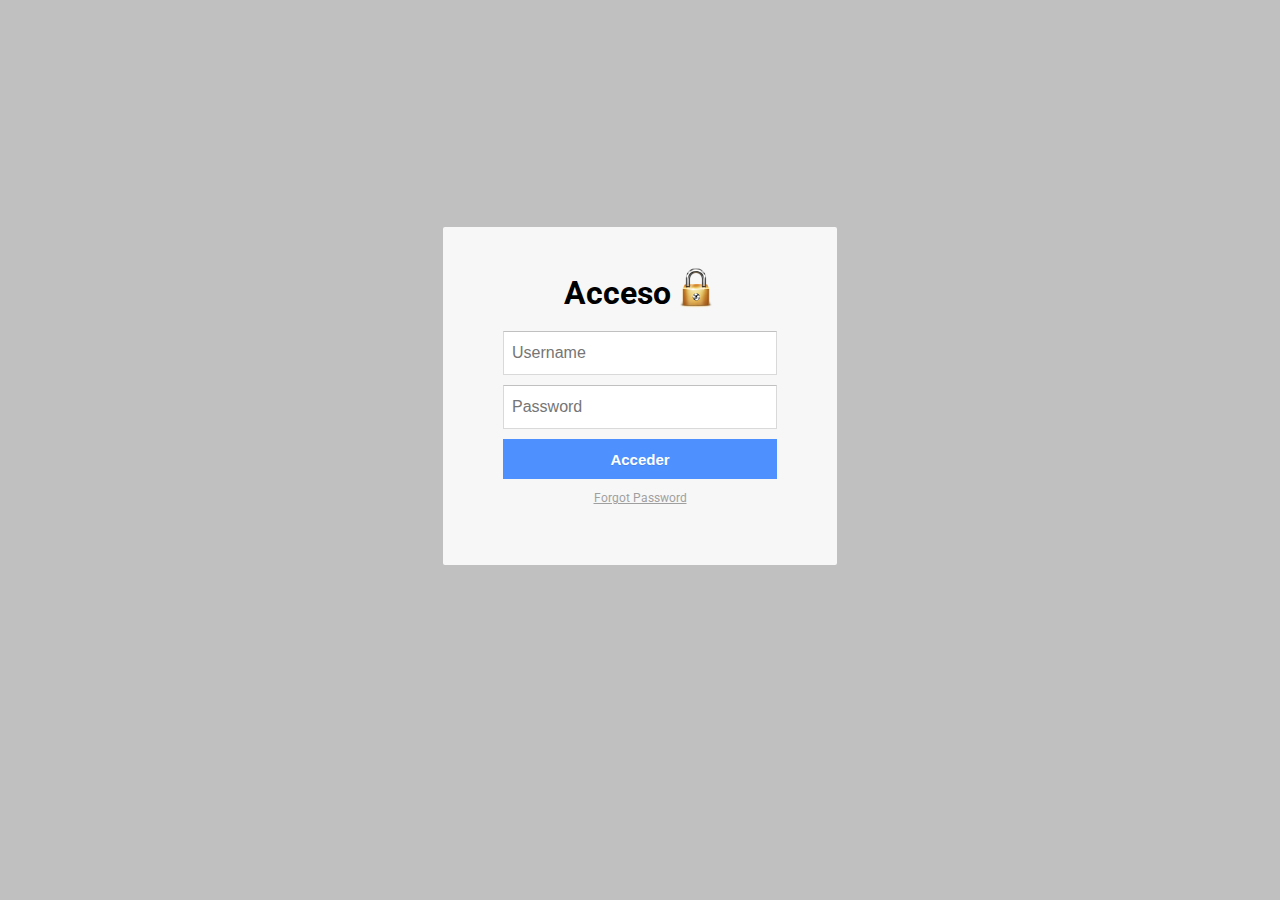
<file: src/main/resources/templates/index.html>
<!DOCTYPE html>
<html>

<head>

  <meta charset="UTF-8" />

  <title>Acceso</title>

  <link rel='stylesheet' href='http://codepen.io/assets/libs/fullpage/jquery-ui.css' />

    <link rel="stylesheet" href="../static/css/style.css" media="screen" type="text/css" />

</head>

<body>


  <div class="login-card">
    <h1>Acceso <img class="candado"  src="../static/imgs/candado.png" /></h1><br />
     
  <form>
    <input type="text" name="user" placeholder="Username" />
    <input type="password" name="pass" placeholder="Password" />
    <input type="submit" name="login" class="login login-submit" value="Acceder" />
  </form>

  <div class="login-help">
    <a href="#">Forgot Password</a>
  </div>
</div>


</body>

</html>
</file>
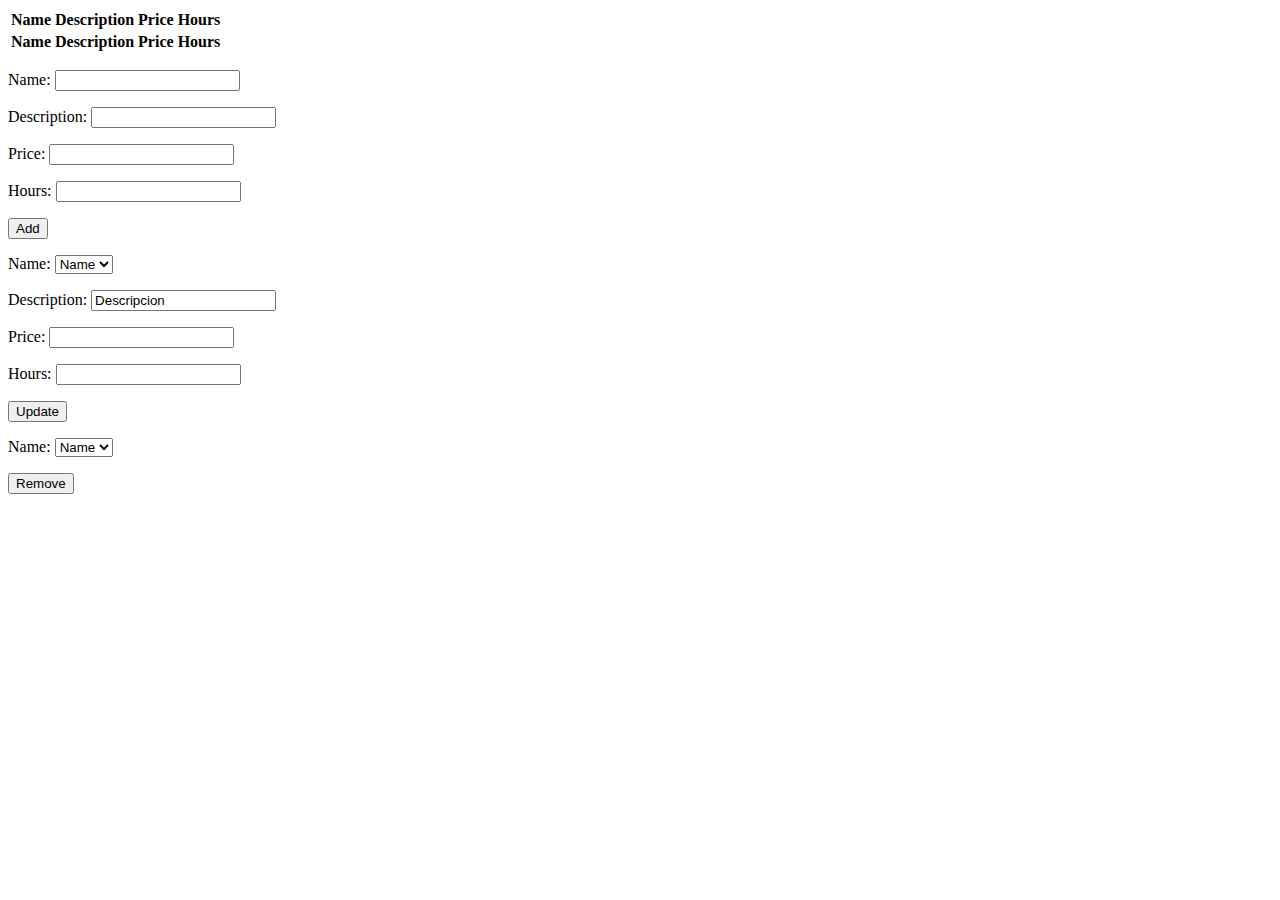
<file: src/main/resources/templates/courses.html>
<!DOCTYPE hml>
<html>
<head>
<meta charset="UTF-8" />
<title>Courses</title>
</head>
<body>
	<table>
		<thead>
			<tr>
				<th>Name</th>
				<th>Description</th>
				<th>Price</th>
				<th>Hours</th>
			</tr>
		</thead>
		<tbody>
			<tr th:each="course : ${courses}">
				<th><span th:text="${course.name}">Name</span></th>
				<th><span th:text="${course.description}">Description</span></th>
				<th><span th:text="${course.price}">Price</span></th>
				<th><span th:text="${course.hours}">Hours</span></th>
			</tr>
		</tbody>

	</table>

	<form action="#" th:action="@{/courses/addcourse}" th:object="${course}" method="post">
		<p>Name: <input type="text" th:field="*{name}" /></p>
		<p>Description: <input type="text" th:field="*{description}" /></p>
		<p>Price: <input type="number" th:field="*{price}" /></p>
		<p>Hours: <input type="number" th:field="*{hours}" /></p>

		<p><input type="submit" value="Add" /></p>
	</form>

	<form action="#" th:action="@{/courses/updatecourse}" th:object="${course}" method="post">
		<p>Name: 
		<select th:field="*{name}">
			<option th:each="course : ${courses}" th:text="${course.name}" th:value="${course.name}" >Name</option>
		</select>
		</p>
		<p>Description: <input type="text" th:field="*{description}" value="Descripcion"/></p>
		<p>Price: <input type="number" th:field="*{price}"/></p>
		<p>Hours: <input type="number" th:field="*{hours}"/></p>
		
		<p><input type="submit" value="Update"/></p>
	</form>

	<form action="#" th:action="@{/courses/deletecourse}" th:object="${course}" method="post">
		<p>Name: 
		<select th:field="*{name}">
			<option th:each="course : ${courses}" th:text="${course.name}" th:value="${course.name}" >Name</option>
		</select></p>

		<p><input type="submit" value="Remove" /></p>
	</form>

</body>
</html>
</file>
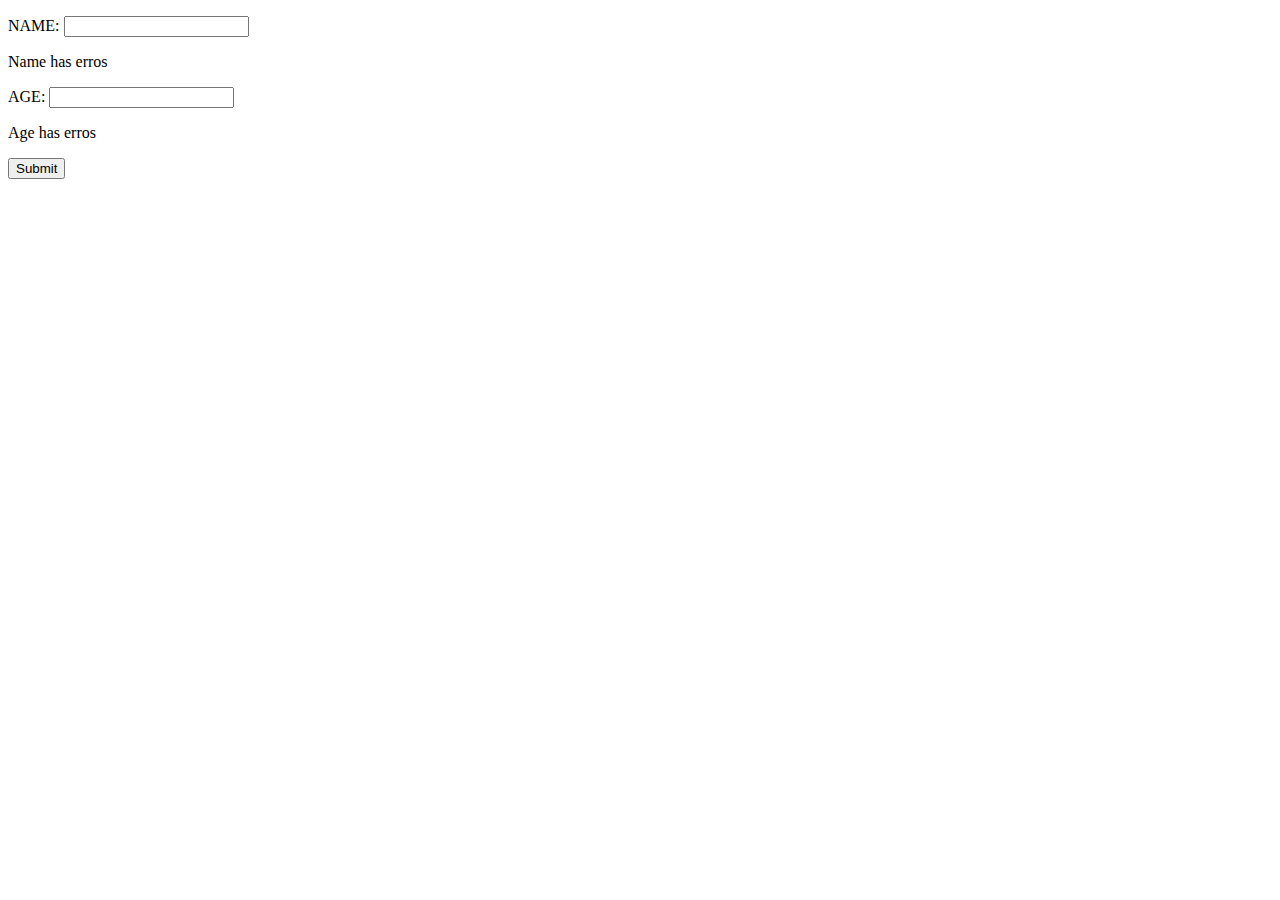
<file: src/main/resources/templates/form.html>
<!DOCTYPE html>
<html>
<head>
<meta charset="UTF-8"/>
<title>Form Example3</title>
</head>
<body>
	<form action="#" th:action = "@{/example3/addperson}" th:object="${person}" method ="post">
		<p>NAME: <input type="text" th:field="*{name}"/></p>
		<p th:if ="${#fields.hasErrors('name')}" th:errors="*{name}">Name has erros</p>
		<p>AGE: <input type="number" th:field="*{age}"/></p>
		<p th:if ="${#fields.hasErrors('age')}" th:errors="*{age}">Age has erros</p>
		<p><input type="submit" value="Submit"/></p>
	</form>
</body>
</html>
</file>
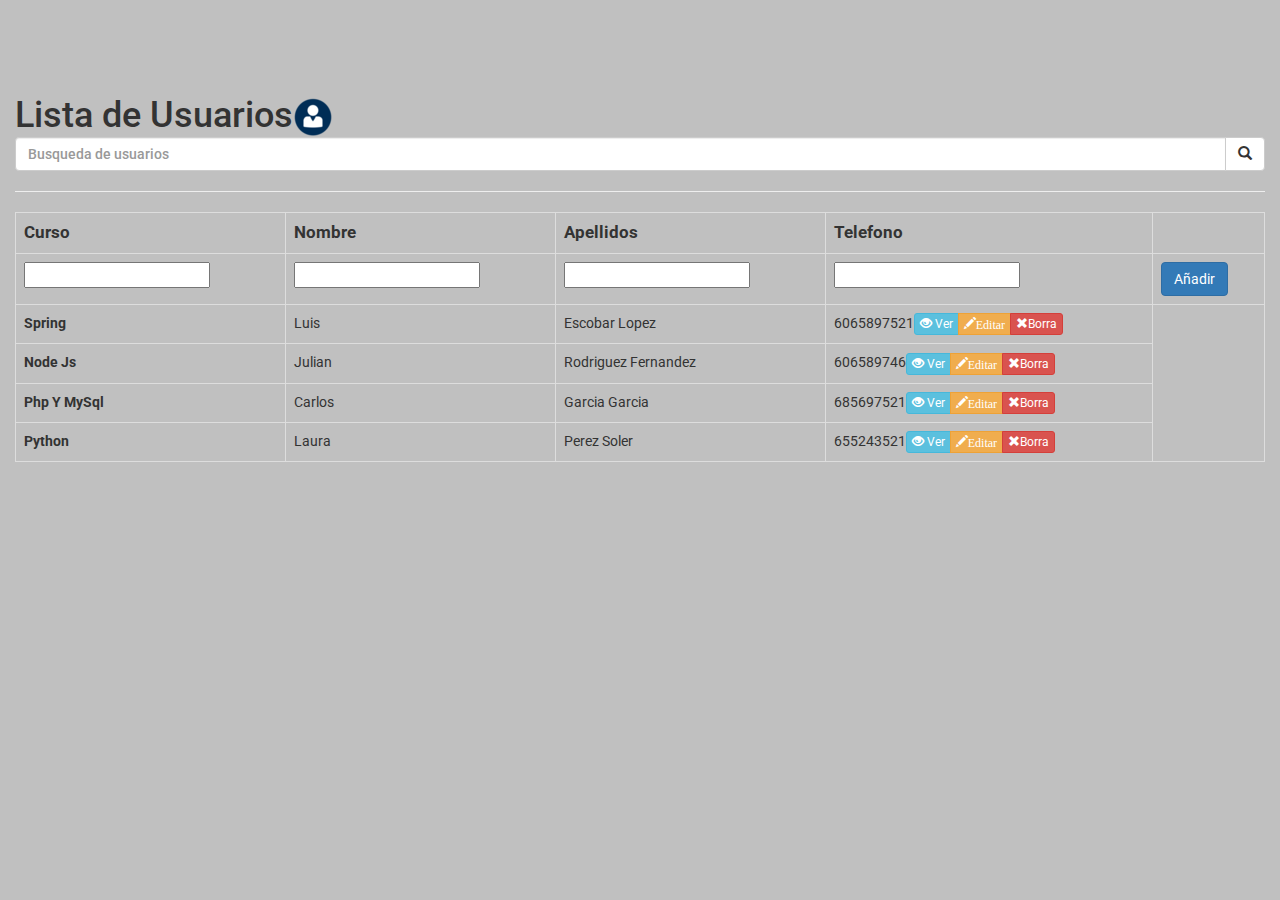
<file: src/main/resources/templates/gestionusuarios.html>
<!DOCTYPE html>
<html lang="en">
<head>
  <title>Backend Ninja</title>
  <meta charset="utf-8">
  <meta name="viewport" content="width=device-width, initial-scale=1">

</head>
<body>

<div class="container-fluid">
  <div class="row content">
  

    <div class="col-sm-9">
      <h1>Lista de Usuarios<img src="../static/imgs/Logo.png">
         <div class="input-group">
        <input type="text" class="form-control" placeholder="Busqueda de usuarios">
        <span class="input-group-btn">
          <button class="btn btn-default" type="button">
            <span class="glyphicon glyphicon-search"></span>
          </button>
        </span>
      </div>
      </h1>

      <hr>
      <table class="table table-bordered">
                  <tr>
                    <th><big>Curso</big></th>
                    <th><big>Nombre</big></th>
                    <th><big>Apellidos</big></th>
                    <th><big>Telefono</big></th>
                  </tr>
                  <tr>

                    <form ng-submit="add()">

                      <td><input type="text" ng-model="DNI"></td>
                      <td><input type="text" ng-model="Nombre"></td>
                      <td><input type="text" ng-model="Apellidos"></td>
                      <td><input type="text" ng-model="Telefono"></td>
                      <td><input type="submit" name="btnInsert" class="btn btn-primary"  value=Añadir>
                      </td>

                    </form>


                  </tr>
                  <tr>
                    <td class="text-left"><strong>Spring</strong></td>
                    <td class="text-left">Luis</td>
                    <td class="text-left">Escobar Lopez</td>
                    <td class="text-left">6065897521<div class="btn-group btn-group-xs" role="group" aria-label="...">
                      <button type="button" class="btn btn-info">
              <span class="glyphicon glyphicon-eye-open" aria-hidden="true"></span> Ver</button>

            <button class="btn btn-warning">
              <span class="glyphicon glyphicon-pencil" aria-hidden="true">Editar</span></button>

              <button type="button" class="btn btn-danger">
              <span class="glyphicon glyphicon-remove" aria-hidden="true"></span>Borra</button>
              </td>
                  </tr>

                   <tr>
                    <td class="text-left"><strong>Node Js</strong></td>
                    <td class="text-left">Julian</td>
                    <td class="text-left">Rodriguez Fernandez</td>
                    <td class="text-left">606589746<div class="btn-group btn-group-xs" role="group" aria-label="...">
                      <button type="button" class="btn btn-info">
              <span class="glyphicon glyphicon-eye-open" aria-hidden="true"></span> Ver</button>

            <button class="btn btn-warning">
              <span class="glyphicon glyphicon-pencil" aria-hidden="true">Editar</span></button>

              <button type="button" class="btn btn-danger">
              <span class="glyphicon glyphicon-remove" aria-hidden="true"></span>Borra</button>
              </td>
                  </tr>

                   <tr>
                    <td class="text-left"><strong>Php Y MySql</strong></td>
                    <td class="text-left">Carlos</td>
                    <td class="text-left">Garcia Garcia</td>
                    <td class="text-left">685697521<div class="btn-group btn-group-xs" role="group" aria-label="...">
                      <button type="button" class="btn btn-info">
              <span class="glyphicon glyphicon-eye-open" aria-hidden="true"></span> Ver</button>

            <button class="btn btn-warning">
              <span class="glyphicon glyphicon-pencil" aria-hidden="true">Editar</span></button>

              <button type="button" class="btn btn-danger">
              <span class="glyphicon glyphicon-remove" aria-hidden="true"></span>Borra</button>
              </td>
                  </tr>

                    <tr>
                    <td class="text-left"><strong>Python</strong></td>
                    <td class="text-left">Laura</td>
                    <td class="text-left">Perez Soler</td>
                    <td class="text-left">655243521<div class="btn-group btn-group-xs" role="group" aria-label="...">
                      <button type="button" class="btn btn-info">
              <span class="glyphicon glyphicon-eye-open" aria-hidden="true"></span> Ver</button>

            <button class="btn btn-warning">
              <span class="glyphicon glyphicon-pencil" aria-hidden="true">Editar</span></button>

              <button type="button" class="btn btn-danger">
              <span class="glyphicon glyphicon-remove" aria-hidden="true"></span>Borra</button>
              </td>
                  </tr>





      </table>
      
     
      </div>
    </div>
  </div>
</div>



</body>

<link rel="stylesheet" href="https://maxcdn.bootstrapcdn.com/bootstrap/3.3.7/css/bootstrap.min.css">
   <link rel="stylesheet" href="../static/css/style.css" media="screen" type="text/css" />
  <script src="https://ajax.googleapis.com/ajax/libs/jquery/1.12.4/jquery.min.js"></script>
  <script src="https://maxcdn.bootstrapcdn.com/bootstrap/3.3.7/js/bootstrap.min.js"></script>

</html>
</file>
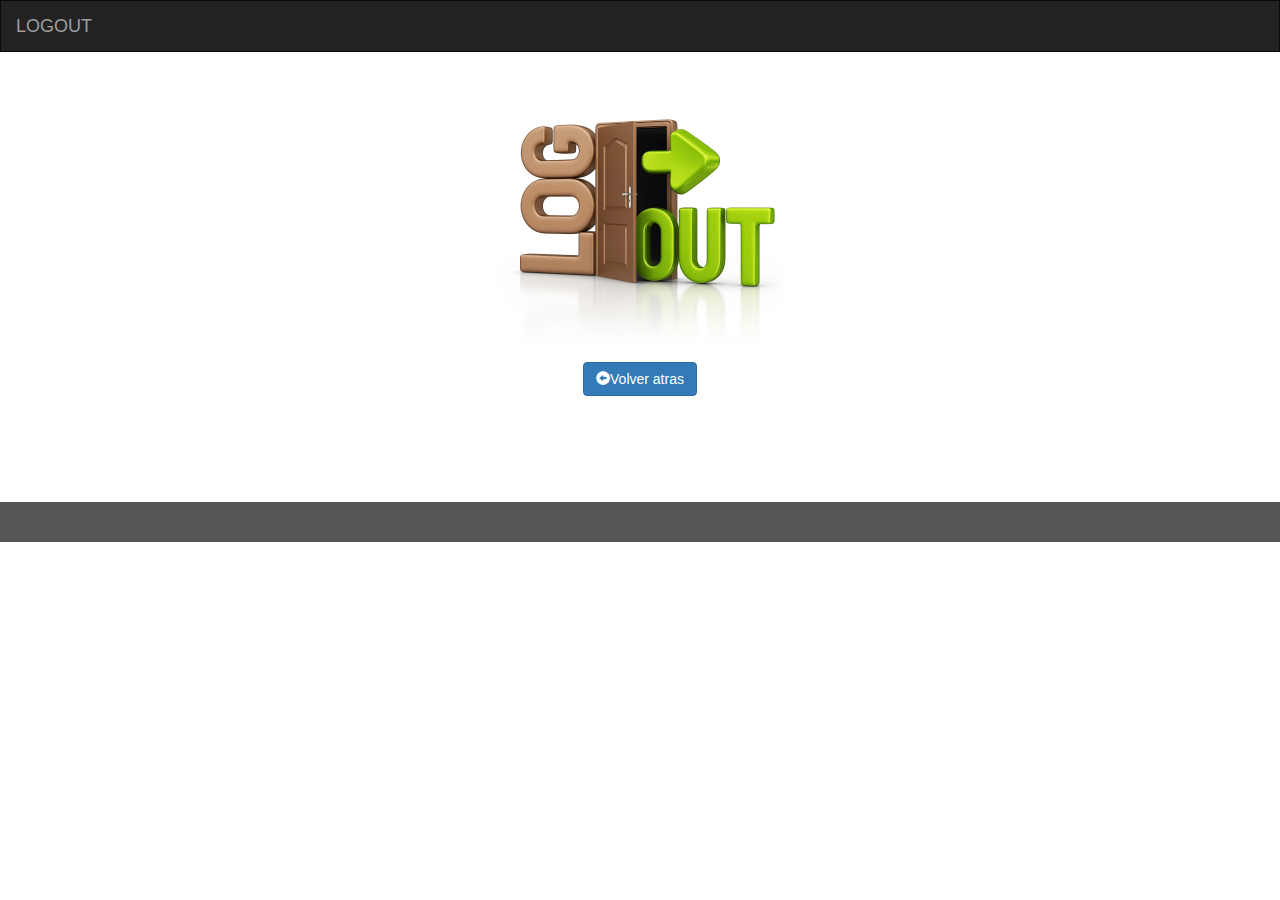
<file: src/main/resources/templates/logout.html>
<!DOCTYPE html>
<html lang="en">
<head>
  <title>Backend Ninja</title>
  <meta charset="utf-8">
  <meta name="viewport" content="width=device-width, initial-scale=1">
  <link rel="stylesheet" href="https://maxcdn.bootstrapcdn.com/bootstrap/3.3.7/css/bootstrap.min.css">
  <script src="https://ajax.googleapis.com/ajax/libs/jquery/1.12.4/jquery.min.js"></script>
  <script src="https://maxcdn.bootstrapcdn.com/bootstrap/3.3.7/js/bootstrap.min.js"></script>
  <style>
    /* Remove the navbar's default margin-bottom and rounded borders */
    .navbar {
      margin-bottom: 0;
      border-radius: 0;
    }
    
    /* Set height of the grid so .sidenav can be 100% (adjust as needed) */
    .row.content {height: 450px}
    
    /* Set gray background color and 100% height */
    .sidenav {
      padding-top: 20px;
      background-color: #f1f1f1;
      height: 100%;
    }
    
    /* Set black background color, white text and some padding */
    footer {
      background-color: #555;
      color: white;
      padding: 15px;
    }
    
    /* On small screens, set height to 'auto' for sidenav and grid */
    @media screen and (max-width: 767px) {
      .sidenav {
        height: auto;
        padding: 15px;
      }
      .row.content {height:auto;}
    }
  </style>
</head>
<body>

<nav class="navbar navbar-inverse">
  <div class="container-fluid">
    <div class="navbar-header">
      <button type="button" class="navbar-toggle" data-toggle="collapse" data-target="#myNavbar">
        <span class="icon-bar"></span>
        <span class="icon-bar"></span>
        <span class="icon-bar"></span>
      </button>
      <a class="navbar-brand" href="#">LOGOUT</a>
    </div>
    <div class="collapse navbar-collapse" id="myNavbar">
      
     
    </div>
  </div>
</nav>
  

<div class="container-fluid text-center">
  <div class="row content">
  <img src="../static/imgs/Logout.jpg">
     <p> 
</p>   
<button type="button" class="btn btn-primary"><span class="glyphicon glyphicon-circle-arrow-left" aria-hidden="true"></span>Volver atras</button>
  
    </div>
   
  </div>
</div>

<footer class="container-fluid text-center">
  <p></p>
</footer>

</body>
</html>
</file>
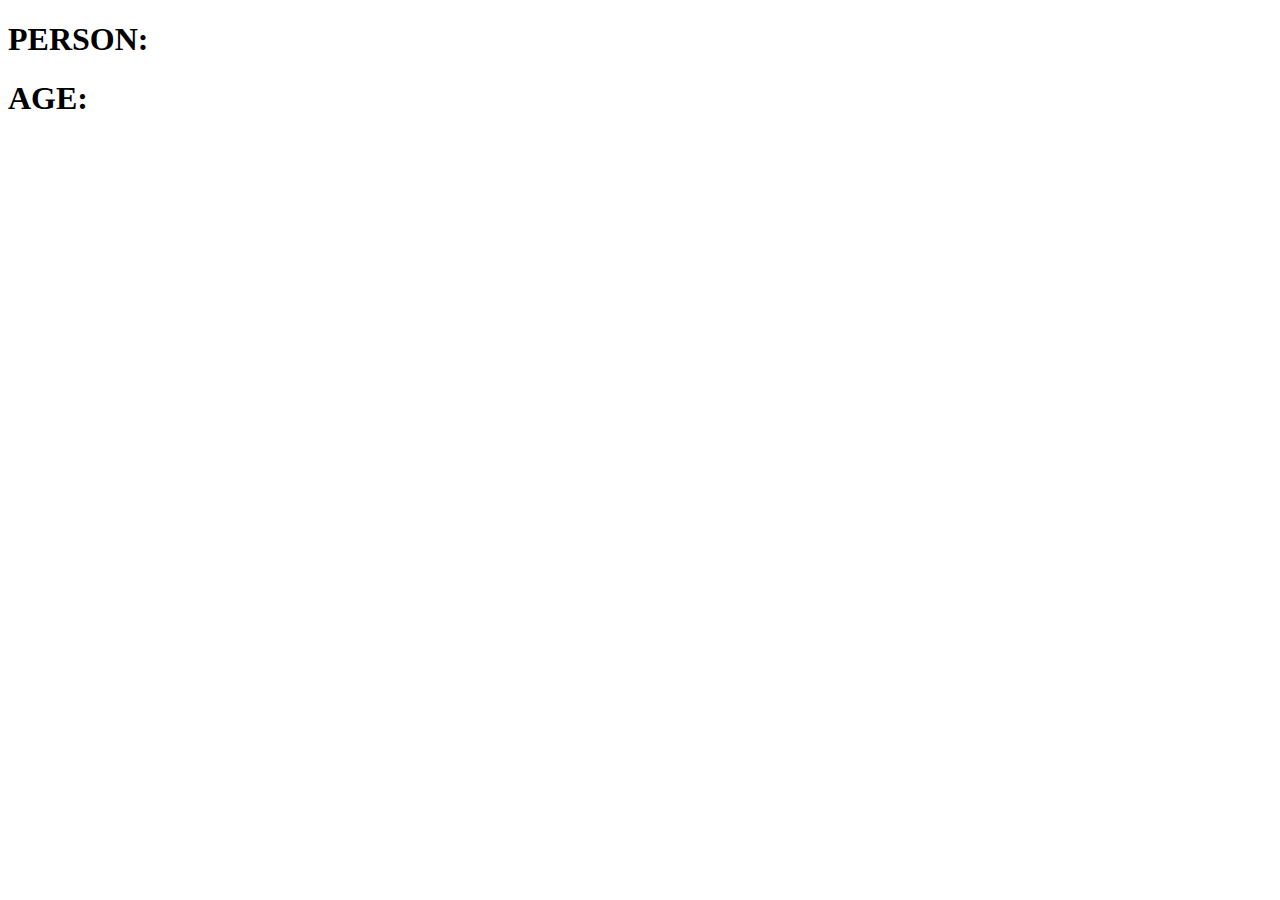
<file: src/main/resources/templates/result.html>
<!DOCTYPE html>
<html>
<head>
<meta charset="UTF-8"/>
<title>Insert title here</title>
</head>
<body>
	<h1>PERSON: <span th:text="${person.name}"></span></h1>
	<h1>AGE: <span th:text="${person.age}"></span></h1>
</body>
</html>
</file>
<file: src/main/resources/static/css/style.css>
@import url(http://fonts.googleapis.com/css?family=Roboto:400,100);

body {
  background:#C0C0C0;
  font-family: 'Roboto';
  margin-top: 60mm;
}

.login-card {
  padding: 60px;
  width: 274px;
  background-color: #F7F7F7;
  margin: 0 auto 10px;
  border-radius: 2px;
}

.login-card h1 {
    font-weight: bold;
    text-align: center;
    margin-top: -5mm;
    margin-bottom: 0;
}

.login-card input[type=submit] {
  width: 100%;
  margin-bottom: 50px;
  position: relative;
}

.login-card input[type=text], input[type=password] {
  height: 44px;
  font-size: 16px;
  width: 100%;
  margin-bottom: 10px;
  background: #fff;
  border: 1px solid #d9d9d9;
  border-top: 1px solid #c0c0c0;
  padding: 0 8px;
  box-sizing: border-box;
  -moz-box-sizing: border-box;
}

.login {
  text-align: center;
  font-size: 15px;
  font-family: 'Arial';
  font-weight: bold;
  height: 40px;
  padding: 0 8px;

}

.login-submit {
  /* border: 1px solid #3079ed; */
  border: 0px;
  color: #fff;
  text-shadow: 0 1px rgba(0,0,0,0.1); 
  background-color: #4d90fe;
  /* background-image: -webkit-gradient(linear, 0 0, 0 100%,   from(#4d90fe), to(#4787ed)); */
}

.login-card a {
  color: #666;
  font-weight: 400;
  text-align: center;
  display: inline-block;
  opacity: 0.6;
}

.login-card a:hover {
  opacity: 1;
}

.login-help {
  width: 100%;
  text-align: center;
  font-size: 12px;
  margin-top: -10mm;
}
.candado{
    margin-left: -1mm;
    margin-bottom: -1mm;


}/*Listas de Usuarios*/
/*-------------------------------------------------------------*/

  
 .row.content {height: 1500px}
    
  
    .sidenav {
      background-color: #f1f1f1;
      height: 100%;
    }
    
  
    footer {
      background-color: #555;
      color: white;
      padding: 20px;
    }
    
  
    .col-sm-9 {
        width: 100%;
        margin-top: -40mm;
    }
      .sidenav {
        height: auto;
        padding: 15px;
      }
      .row.content {height: auto;}
    }
</file>
